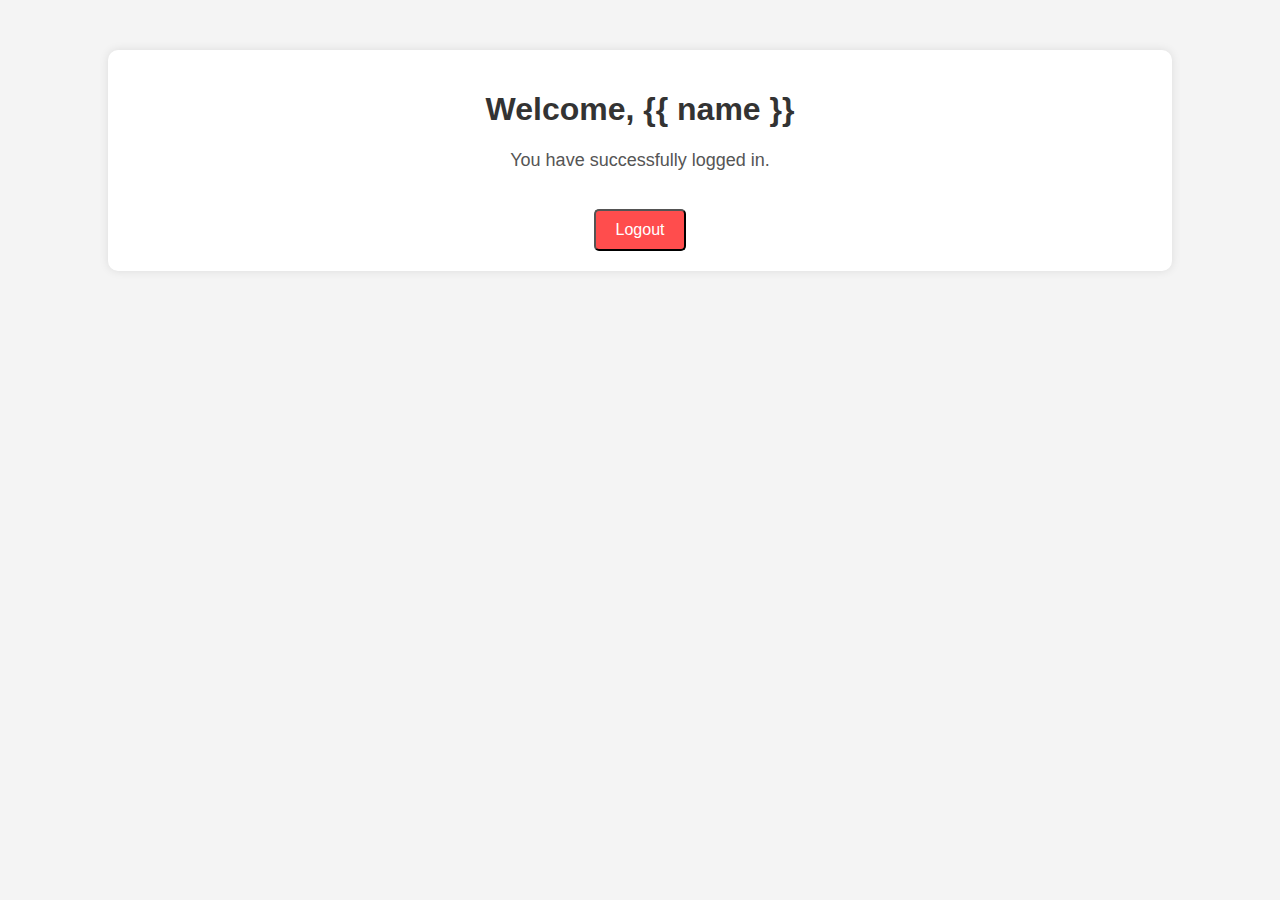
<file: templates/stddash.html>
<!DOCTYPE html>
<html lang="en">
<head>
    <meta charset="UTF-8">
    <meta name="viewport" content="width=device-width, initial-scale=1.0">
    <title>Student Dashboard</title>
    <style>
        body {
            font-family: Arial, sans-serif;
            margin: 0;
            padding: 0;
            background-color: #f4f4f4;
            text-align: center;
        }
        .dashboard-container {
            width: 80%;
            margin: 50px auto;
            background: white;
            padding: 20px;
            border-radius: 10px;
            box-shadow: 0px 0px 10px rgba(0, 0, 0, 0.1);
        }
        h1 {
            color: #333;
        }
        .welcome-text {
            font-size: 18px;
            color: #555;
        }
        .logout-btn {
            display: inline-block;
            margin-top: 20px;
            padding: 10px 20px;
            background-color: #ff4d4d;
            color: white;
            text-decoration: none;
            border-radius: 5px;
            font-size: 16px;
            cursor: pointer;
        }
        .logout-btn:hover {
            background-color: #cc0000;
        }
    </style>
</head>
<body>
    <div class="dashboard-container">
        <h1>Welcome, {{ name }}</h1>
        <p class="welcome-text">You have successfully logged in.</p>
        <button class="logout-btn" id="logoutBtn">Logout</button>
    </div>

    <script>
        document.getElementById("logoutBtn").addEventListener("click", async function () {
            try {
                const response = await fetch("/logout", { method: "POST" });
    
                if (response.ok) {
                    const data = await response.json();
                    alert(data.message);  
                    window.location.href = data.redirect;  // Redirect to login page
                } else {
                    alert("Logout failed. Please try again.");
                }
            } catch (error) {
                console.error("Error during logout:", error);
                alert("An error occurred. Please try again.");
            }
        });
    </script>
</body>
</html>
</file>
